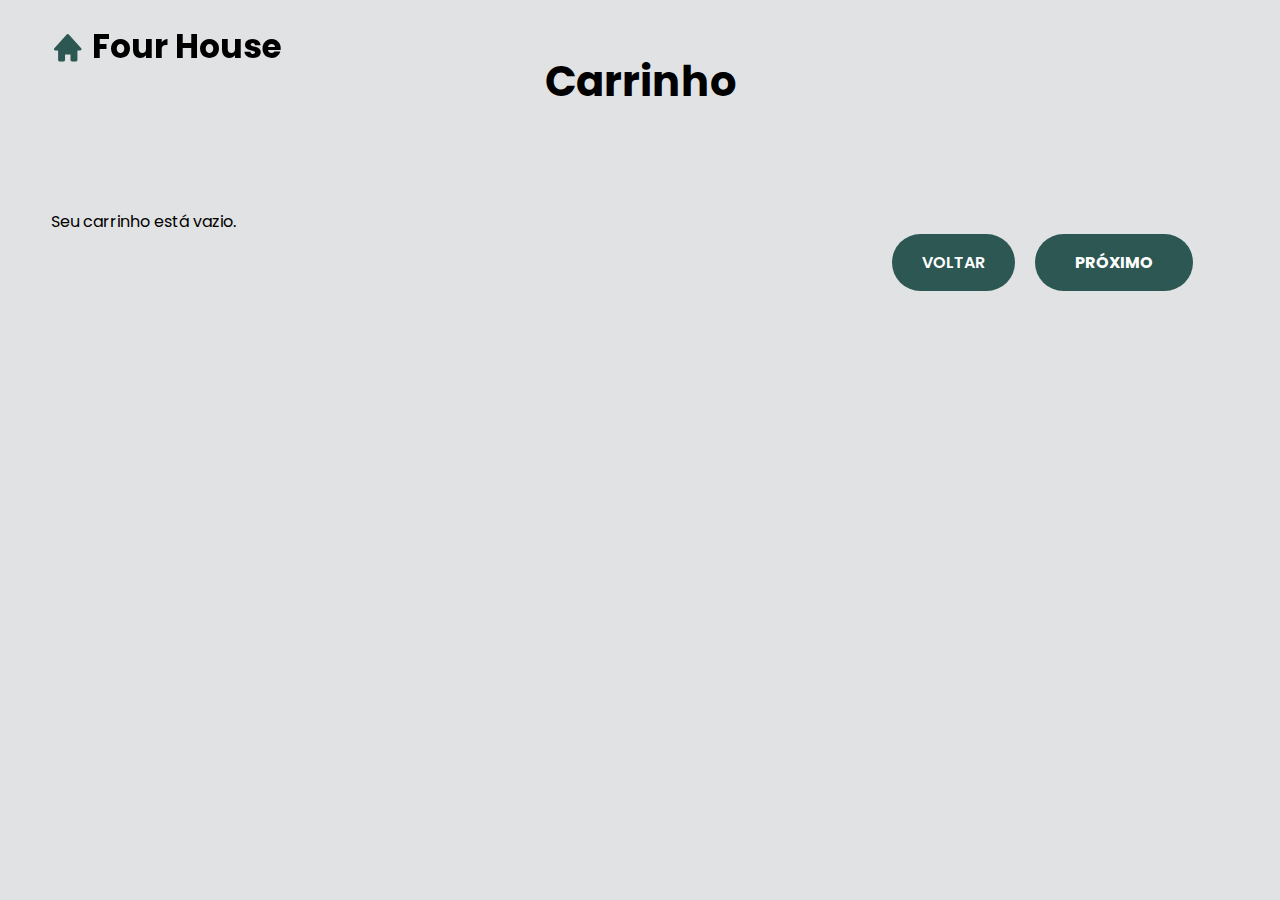
<file: carrinho.html>
<!DOCTYPE html>
<html lang="pt-br">
<head>
    <meta charset="UTF-8" />
    <meta name="viewport" content="width=device-width, initial-scale=1" />
    <title>Four House Carrinho</title>
    <link rel="stylesheet" href="css/style.css" />
    <link rel="stylesheet" href="https://unpkg.com/boxicons@latest/css/boxicons.min.css" />
    <link rel="preconnect" href="https://fonts.googleapis.com" />
    <link rel="preconnect" href="https://fonts.gstatic.com" crossorigin />
    <link href="https://fonts.googleapis.com/css2?family=Poppins:wght@300;400;500;600;700;800;900&display=swap" rel="stylesheet" />
</head>
<body>
    <header>
        <a href="index.html" class="logo"><i class="bx bxs-home"></i>Four House</a>
    </header>

    <section class="shop" id="shop">
        <div class="middle-text">
            <h2>Carrinho</h2>
        </div>

        <div class="shop-content">
         
        </div>

        <div class="botoes-container">
            <a href="index.html" class="button" id="btn-voltar">Voltar</a>
            <a href="cadastro.html" class="button" id="btn-proximo">Próximo</a>
        </div>
    </section>

    <script src="js/script.js"></script>
    <script src="js/carrinho.js"></script>
</body>
</html>
</file>
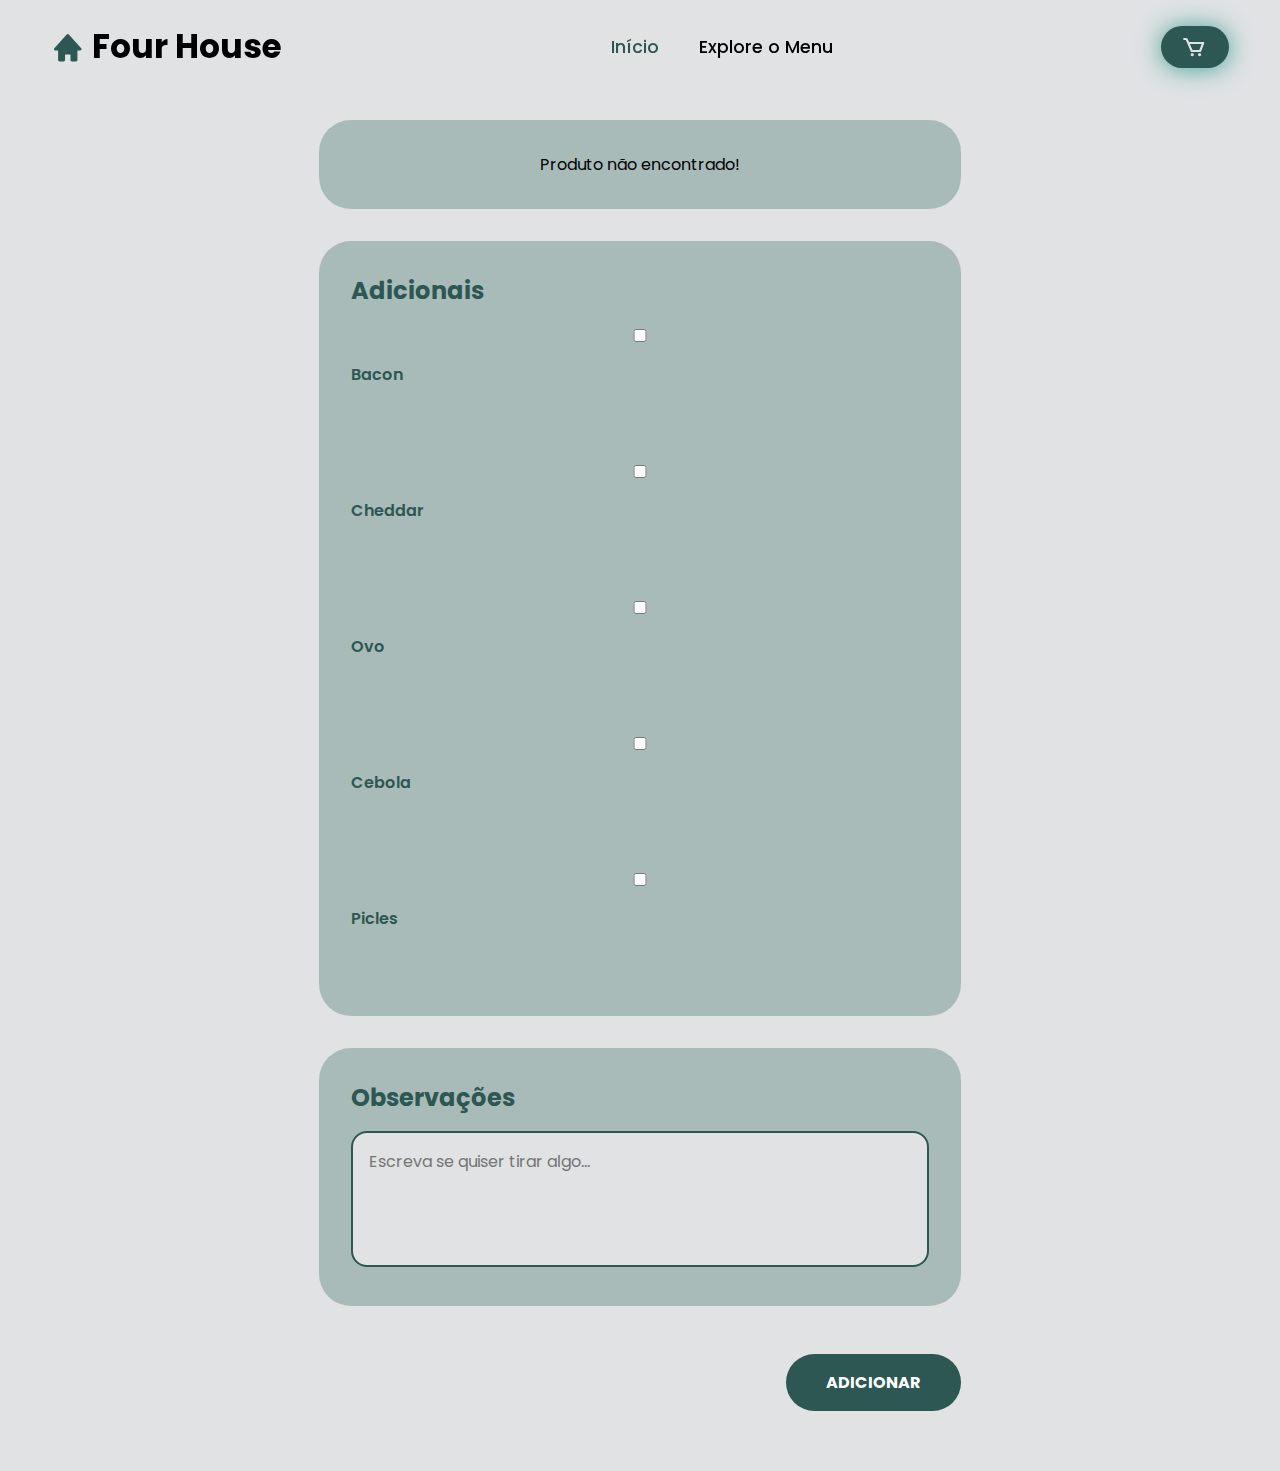
<file: item.html>
<!DOCTYPE html>
<html lang="pt-br">
  <head>
    <meta charset="UTF-8" />
    <meta name="viewport" content="width=device-width, initial-scale=1.0" />
    <title>Four House</title>

    <link rel="stylesheet" href="css/style.css" />
    <link rel="stylesheet" href="https://unpkg.com/boxicons@latest/css/boxicons.min.css" />
    <link rel="preconnect" href="https://fonts.googleapis.com" />
    <link rel="preconnect" href="https://fonts.gstatic.com" crossorigin />
    <link
      href="https://fonts.googleapis.com/css2?family=Poppins:wght@300;400;500;600;700;800;900&display=swap"
      rel="stylesheet"
    />
  </head>

  <body>
    <header>
      <a href="logo.jpg" class="logo"><i class="bx bxs-home"></i>Four House</a>

      <ul class="navlist">
        <li><a href="index.html" class="active">Início</a></li>
        <li><a href="#about">Explore o Menu</a></li>
      </ul>

      <div class="nav-icons">
        <a href="carrinho.html"><i class="bx bx-cart"></i></a>
        <div class="bx bx-menu" id="menu-icon"></div>
      </div>
    </header>

    <main class="detalhe-pedido">
      <section class="item-principal" id="item-info">
       
      </section>

      <section class="adicionais">
        <h3>Adicionais</h3>
        <form id="form-adicionais">
          <label><input type="checkbox" name="adicional" value="Bacon" /> Bacon</label><br />
          <label><input type="checkbox" name="adicional" value="Cheddar" /> Cheddar</label><br />
          <label><input type="checkbox" name="adicional" value="Ovo" /> Ovo</label><br />
          <label><input type="checkbox" name="adicional" value="Cebola" /> Cebola</label><br />
          <label><input type="checkbox" name="adicional" value="Picles" /> Picles</label><br />
        </form>
      </section>

      <section class="observacoes">
        <h3>Observações</h3>
        <textarea id="campo-observacoes" rows="4" placeholder="Escreva se quiser tirar algo..."></textarea>
      </section>

      <div class="container-btn">
        <a href="#" class="button" id="btn-proximo">Adicionar</a>
      </div>
    </main>

    <script src="js/item.js"></script>
  </body>
</html>
</file>
<file: css/style.css>
* {
    padding: 0;
    margin: 0;
    box-sizing: border-box;
    font-family: 'Poppins', sans-serif;
    list-style: none;
    text-decoration: none;
    scroll-behavior: smooth;
    scroll-padding-top: 3rem;
}

:root {
    --main-color: #2c5752;
    --text-color: #000000;
    --scroll-color: #d6d4e0;
    --other-color: #a9bbb9;
    --bg-color: #e0e2e4;

    --big-font: 4.5rem;
    --h2-font: 2.6rem;
    --p-font: 1.1rem;
}

body {
    background: var(--bg-color);
    color: var(--text-color);
}

header {
    position: fixed;
    width: 100%;
    top: 0;
    right: 0;
    z-index: 1000;
    display: flex;
    align-items: center;
    justify-content: space-between;
    background: transparent;
    padding: 30px 14px;
    transition: all .50s ease;
}

header.sticky {
    padding: 12px 14%;
    background: var(--other-color);
}

.logo {
    display: flex;
    align-items: center;
    color: var(--text-color);
    font-size: 33px;
    font-weight: 700;
}

.logo i {
    vertical-align: middle;
    margin-right: 8px;
    color: var(--main-color);
}

.navlist {
    display: flex;
}

.navlist a {
    color: var(--text-color);
    font-size: var(--p-font);
    font-weight: 500;
    margin: 0 20px;
    transition: all .50s ease;
}

.navlist a:hover,
.navlist a.active {
    color: var(--main-color);
}

.nav-icons {
    display: flex;
    align-items: center;
    padding: 8px 15px;
    background: var(--main-color);
    border-radius: 3rem;
    box-shadow: #44a397 0px 1px 25px;
}

.nav-icons i {
    vertical-align: middle;
    font-size: 25px;
    color: var(--bg-color);
    margin-right: 8px;
    margin-left: 5px;
    transition: all .50s ease;
}

.nav-icons i:hover {
    transform: scale(1.1);
    color: var(--text-color);
}

#menu-icon {
    font-size: 32px;
    color: var(--bg-color);
    z-index: 10001;
    cursor: pointer;
    display: none;
}

section {
    padding: 70px 14% 60px;
}

.home {
    position: relative;
    height: 100vh;
    width: 100%;
    display: grid;
    grid-template-columns: repeat(2, 1fr);
    align-items: center;
    gap: 1rem;
}

.home-text h1 {
    font-size: var(--big-font);
    font-weight: 700;
    line-height: 1.2;
    margin-bottom: 2rem;
}

span {
    color: var(--main-color);
}

.container {
    padding: 20px 14% 60px;
    display: grid;
    grid-template-columns: repeat(auto-fit, minmax(200px, auto));
    gap: 2rem;
    text-align: center;
}

.container-box {
    padding: 43px;
    background: var(--other-color);
    border-radius: 3rem;
}

.container-box img {
    width: 100%;
    max-width: 50px;
    height: auto;
}

.container-box h3 {
    font-size: 20px;
    font-weight: bold;
    margin: 16px 0;
}

.container-box a {
    color: var(--scroll-color);
    font-size: var(--p-font);
    letter-spacing: 1px;
    transition: all .50s ease;
}

.container-box a:hover {
    color: var(--main-color);
}

.about {
    display: grid;
    grid-template-columns: repeat(2, 1fr);
    align-items: center;
    gap: 4rem;
}

.about-img img {
    width: 100%;
    height: auto;
}

.middle-text {
    text-align: center;
}

.middle-text h2 {
    font-size: var(--h2-font);
}

.shop-content {
    display: grid;
    grid-template-columns: repeat(auto-fit, minmax(201px, auto));
    gap: 3rem;
    align-items: center;
    margin-top: 6rem;
}


.row {
    position: relative;
    padding: 20px 35px 40px;
    background: var(--other-color);
    border-radius: 2rem;
    margin-bottom: 1.5rem;
}

.row img {
    width: 100%;
    height: auto;
    transition: transform .50s ease;
    cursor: pointer;
    border-radius: 1rem;
}

.row img:hover {
    transform: scale(1.1);
}

.row h3 {
    font-size: 20px;
    margin-bottom: 8px;
    font-weight: 700;
}

.row p {
    color: var(--main-color);
    font-size: 1rem;
    margin-bottom: 6px;
}


.in-text {
    display: flex;
    align-items: center;
    gap: 10px;
}


.in-text .price h6 {
    font-size: 17px;
    color: var(--main-color);
    font-weight: 600;
}


.in-text button,
.in-text .s-btnn a {
    padding: 10px 20px;
    background: var(--bg-color);
    color: var(--main-color);
    font-size: 18px;
    font-weight: 600;
    border-radius: 3rem;
    border: none;
    cursor: pointer;
    transition: all 0.3s ease;
    user-select: none;
    text-align: center;
    display: inline-block;
    text-decoration: none;
}

.in-text button:hover,
.in-text .s-btnn a:hover {
    background: var(--main-color);
    color: var(--bg-color);
    box-shadow: #44a397 0px 1px 25px;
}


.button {
  display: inline-block;
  background-color: var(--main-color);
  color: #fff;
  padding: 16px 30px;
  border: none;
  border-radius: 50px;
  font-size: 1rem;
  font-weight: 600;
  text-transform: uppercase;
  text-align: center;
  transition: all 0.3s ease;
  text-decoration: none;
  margin: 3rem auto 0;
  cursor: pointer;
}

.button:hover {
  background-color: #44a397;
  transform: scale(1.05);
  box-shadow: 0 6px 15px var(--main-color);
}

.botoes-container {
  display: flex;
  justify-content: flex-end;
  gap: 20px;
  margin-right: 3%;
  margin-bottom: 30px;
}

#btn-voltar,
#btn-proximo {
  margin: 0;
  display: inline-block;
}


.formulario-container {
  display: flex;
  justify-content: center;
  align-items: center;
  min-height: 80vh;
  margin-top: 75px;
}

.formulario-wrapper {
  background-color: var(--other-color);
  padding: 60px;
  border-radius: 2rem;
  box-shadow: 0 0 15px rgba(0,0,0,0.1);
  width: 100%;
  max-width: 500px;
}

form {
  display: flex;
  flex-direction: column;
  gap: 20px;
}

form label {
  display: block;
  margin-bottom: 8px;
  font-weight: 600;
  color: var(--main-color);
}

form input {
  width: 100%;
  padding: 16px 20px;
  border: 2px solid var(--main-color);
  border-radius: 10px;
  margin-bottom: 20px;
  background-color: var(--bg-color);
}

#Botao {
  background-color: var(--main-color);
  color: white;
  padding: 14px 30px;
  border: none;
  border-radius: 50px;
  font-size: 1rem;
  font-weight: 600;
  text-transform: uppercase;
  cursor: pointer;
  transition: 0.3s ease;
  display: block;
  margin: 0 auto;
}

#Botao:hover {
  background-color: #44a397;
  transform: scale(1.05);
  box-shadow: 0 6px 15px var(--main-color);
}


@media (max-width: 1545px) {
    header {
        padding: 22px 4%;
        transition: .2s;
    }

    header.sticky {
        padding: 14px 4%;
        transition: .2s;
    }

    section {
        padding: 50px 4% 40px;
        transition: .2s;
    }

    .container {
        padding: 30px 4% 50px;
    }
}

@media (max-width: 1180px) {
    :root {
        --big-font: 4rem;
        --h2-font: 2.2rem;
        --p-font: 15px;
    }

    .home {
        height: 85vh;
    }
}

@media (max-width: 1060px) {
    #menu-icon {
        display: inline;
    }

    .navlist {
        position: absolute;
        top: -1000px;
        left: 0;
        right: 0;
        display: flex;
        flex-direction: column;
        text-align: left;
        background: var(--other-color);
        transition: all .50s ease;
    }

    .navlist a {
        display: block;
        padding: 0.5rem;
        margin: 1rem;
        border-left: 2px solid var(--main-color);
    }

    .navlist.open {
        top: 100%;
    }
}

@media (max-width: 1045px) {
    :root {
        --big-font: 3.3rem;
        --h2-font: 2rem;
    }

    .about-img img,
    .home-img img {
        width: 100%;
        max-width: 190px;
        height: auto;
    }

    .home {
        height: 70vh;
    }
}

@media (max-width: 860px) {
    .home {
        grid-template-columns: 1fr;
        height: 118vh;
    }

    .home-text {
        padding-top: 60px;
    }

    .home-img {
        text-align: center;
    }

    .about {
        grid-template-columns: 1fr;
    }

    .about-img {
        align-items: center;
    }
}

@media (max-width: 475px) {
    :root {
        --big-font: 2.8rem;
        --h2-font: 2rem;
    }
}

@media (max-width: 440px) {
    .home {
        height: 110vh;
        gap: 0.1rem;
    }
}


.detalhe-pedido {
  padding: 120px 14% 60px;
  max-width: 1000px;
  margin: 0 auto;
  display: flex;
  flex-direction: column;
  gap: 2rem;
}

.item-principal {
  background-color: var(--other-color);
  border-radius: 2rem;
  padding: 2rem;
  display: flex;
  gap: 2rem;
  align-items: center;
  justify-content: center;
  flex-wrap: wrap;
}

.item-principal img {
  width: 250px;
  height: auto;
  border-radius: 1rem;
}

.item-principal .info {
  flex: 1;
  min-width: 250px;
}

.item-principal .info h2 {
  font-size: 2rem;
  color: var(--main-color);
  margin-bottom: 0.5rem;
}

.item-principal .info p {
  font-size: var(--p-font);
  color: var(--text-color);
}

.adicionais,
.observacoes {
  background-color: var(--other-color);
  border-radius: 2rem;
  padding: 2rem;
}

.adicionais h3,
.observacoes h3 {
  font-size: 1.5rem;
  color: var(--main-color);
  margin-bottom: 1rem;
}

#adicionais label {
  display: block;
  margin-bottom: 0.5rem;
  font-size: var(--p-font);
}

#adicionais input[type="checkbox"] {
  margin-right: 10px;
}

#campo-observacoes {
  width: 100%;
  padding: 1rem;
  border-radius: 1rem;
  border: 2px solid var(--main-color);
  resize: none;
  background-color: var(--bg-color);
  font-size: 1rem;
  color: var(--text-color);
}

.container-btn {
  display: flex;
  justify-content: flex-end;
  margin-top: 1rem;
}

#btn-proximo {
  background-color: var(--main-color);
  color: white;
  padding: 16px 40px;
  border-radius: 50px;
  font-size: 1rem;
  text-transform: uppercase;
  font-weight: bold;
  text-align: center;
  transition: 0.3s ease;
  text-decoration: none;
}

#btn-proximo:hover {
  background-color: #44a397;
  transform: scale(1.05);
  box-shadow: 0 6px 15px #2c5752;
}

@media (max-width: 768px) {
  .item-principal {
    flex-direction: column;
    align-items: center;
    text-align: center;
  }

  .item-principal img {
    width: 180px;
  }

  .container-btn {
    justify-content: center;
  }
}
</file>
